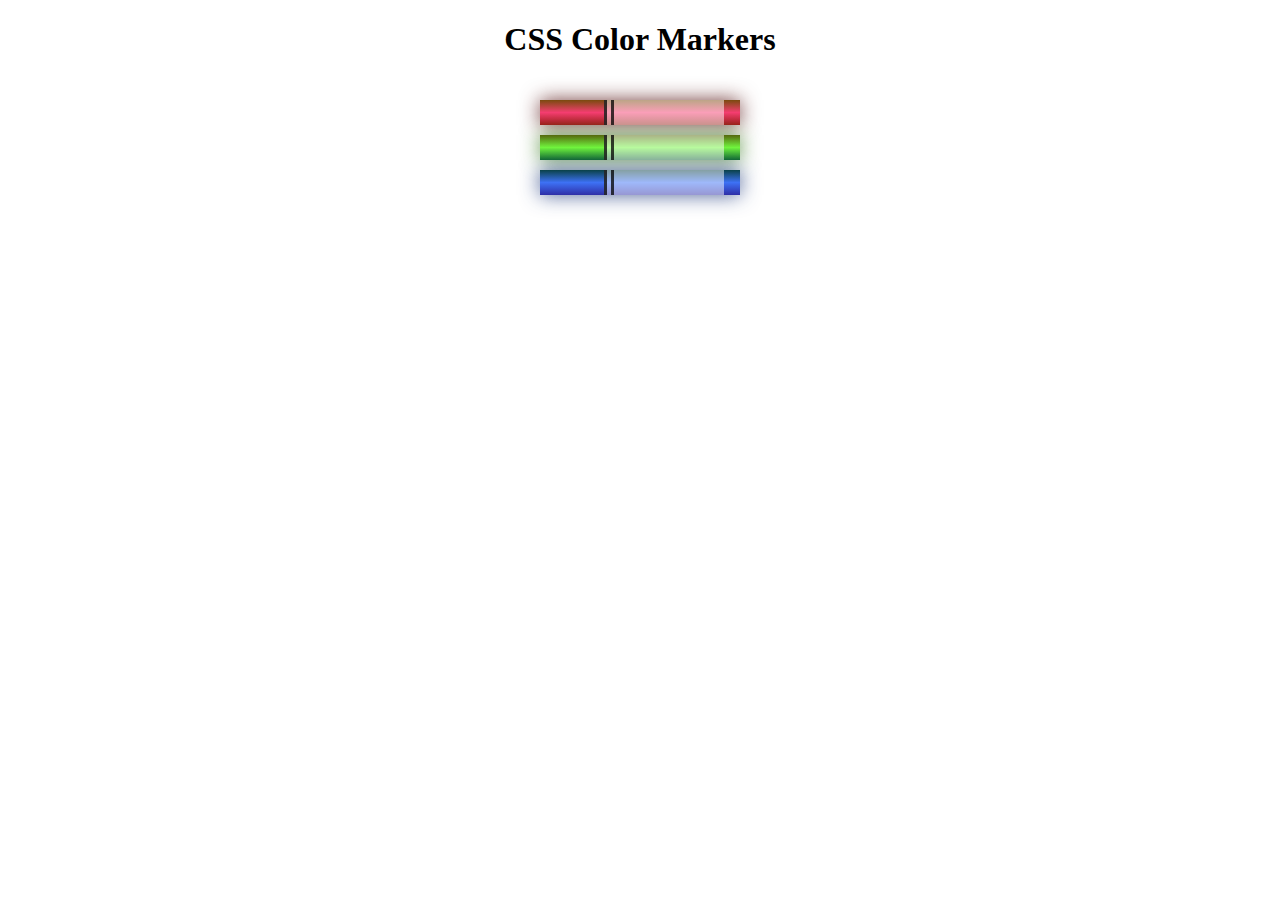
<file: color-markers/index.html>
<!DOCTYPE html>
<html>

<head>
  <meta charset="utf-8">
  <meta name="viewport" content="width=device-width, initial-scale=1.0">
  <title>Colored Markers</title>
  <link rel="stylesheet" type="text/css" href="style.css">
</head>

<body>
  <h1>CSS Color Markers</h1>
  <div class="container">
    <div class="marker red">
      <div class="cap"></div>
      <div class="sleeve"></div>
    </div>
    <div class="marker green">
      <div class="cap"></div>
      <div class="sleeve"></div>
    </div>
    <div class="marker blue">
      <div class="cap"></div>
      <div class="sleeve"></div>
    </div>
  </div>
</body>

</html>
</file>
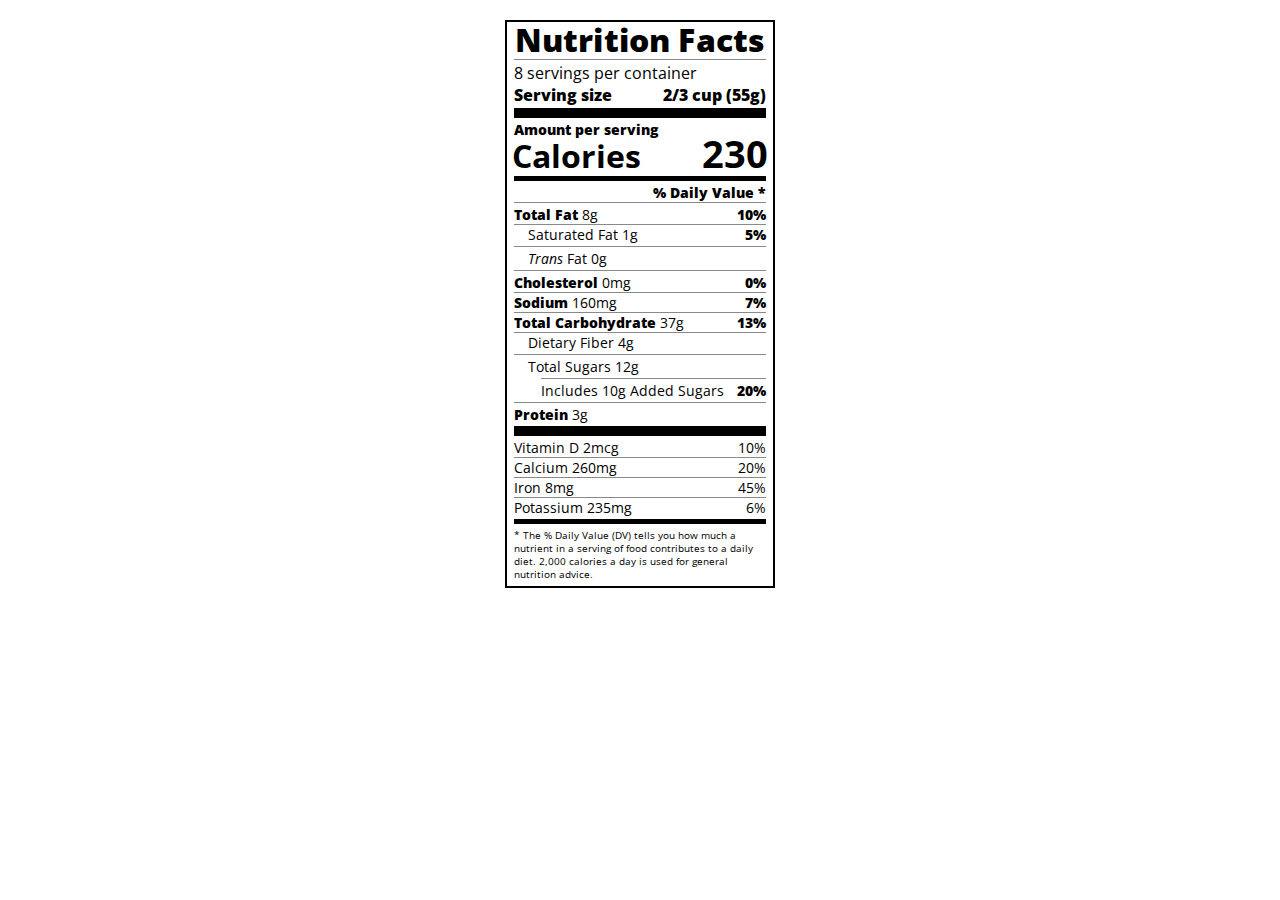
<file: nutrition-label/index.html>
<!DOCTYPE html>
<html lang="en">

<head>
  <meta charset="UTF-8">
  <title>Nutrition Label</title>
  <link href="https://fonts.googleapis.com/css?family=Open+Sans:400,700,800" rel="stylesheet">
  <link href="./styles.css" rel="stylesheet">
</head>

<body>
  <div class="label">
    <header>
      <h1 class="bold">Nutrition Facts</h1>
      <div class="divider"></div>
      <p>8 servings per container</p>
      <p class="bold">Serving size <span class="right">2/3 cup (55g)</span></p>
    </header>
    <div class="divider lg"></div>
    <div class="calories-info">
      <p class="bold sm-text">Amount per serving</p>
      <h1>Calories <span class="right">230</span></h1>
    </div>
    <div class="divider md"></div>
    <div class="daily-value sm-text">
      <p class="right bold no-divider">% Daily Value *</p>
      <div class="divider"></div>
      <p><span class="bold">Total Fat</span> 8g <span class="bold right">10%</span></p>
      <p class="indent no-divider">Saturated Fat 1g <span class="bold right">5%</span></p>
      <div class="divider"></div>
      <p class="indent no-divider"><i>Trans</i> Fat 0g</p>
      <div class="divider"></div>
      <p><span class="bold">Cholesterol</span> 0mg <span class="right bold">0%</span></p>
      <p><span class="bold">Sodium</span> 160mg <span class="right bold">7%</span></p>
      <p><span class="bold">Total Carbohydrate</span> 37g <span class="right bold">13%</span></p>
      <p class="indent no-divider">Dietary Fiber 4g</p>
      <div class="divider"></div>
      <p class="indent no-divider">Total Sugars 12g</p>
      <div class="divider dbl-indent"></div>
      <p class="dbl-indent no-divider">Includes 10g Added Sugars <span class="right bold">20%</span>
      <div class="divider"></div>
      <p class="no-divider"><span class="bold">Protein</span> 3g</p>
      <div class="divider lg"></div>
      <p>Vitamin D 2mcg <span class="right">10%</span></p>
      <p>Calcium 260mg <span class="right">20%</span></p>
      <p>Iron 8mg <span class="right">45%</span></p>
      <p class="no-divider">Potassium 235mg <span class="right">6%</span></p>
    </div>
    <div class="divider md"></div>
    <p class="note">* The % Daily Value (DV) tells you how much a nutrient in a serving of food contributes to a daily
      diet. 2,000 calories a day is used for general nutrition advice.</p>
  </div>
</body>

</html>
</file>
<file: color-markers/style.css>
h1 {
  text-align: center;
}

.container {
  background-color: rgb(255, 255, 255);
  padding: 10px 0;
}

.marker {
  width: 200px;
  height: 25px;
  margin: 10px auto;
}

.cap {
  width: 60px;
  height: 25px;
}

.sleeve {
  width: 110px;
  height: 25px;
  background-color: rgba(255, 255, 255, 0.5);
  border-left: 10px double rgba(0, 0, 0, 0.75);
}

.cap,
.sleeve {
  display: inline-block;
}

.red {
  background: linear-gradient(rgb(122, 74, 14), rgb(245, 62, 113), rgb(162, 27, 27));
  box-shadow: 0 0 20px 0 rgba(83, 14, 14, 0.8);
}

.green {
  background: linear-gradient(#55680D, #71F53E, #116C31);
  box-shadow: 0 0 20px 0 #3B7E20CC;
}

.blue {
  background: linear-gradient(hsl(186, 76%, 16%), hsl(223, 90%, 60%), hsl(240, 56%, 42%));
  box-shadow: 0 0 20px 0 hsla(223, 59%, 31%, 0.8);
}
</file>
<file: nutrition-label/styles.css>
* {
  box-sizing: border-box;
}

html {
  font-size: 16px;
}

body {
  font-family: 'Open Sans', sans-serif;
}

.label {
  border: 2px solid black;
  width: 270px;
  margin: 20px auto;
  padding: 0 7px;
}

header h1 {
  text-align: center;
  margin: -4px 0;
  letter-spacing: 0.15px
}

p {
  margin: 0;
}

.divider {
  border-bottom: 1px solid #888989;
  margin: 2px 0;
  clear: right;
}

.bold {
  font-weight: 800;
}

.right {
  float: right;
}

.lg {
  height: 10px;
}

.lg,
.md {
  background-color: black;
  border: 0;
}

.md {
  height: 5px;
}

.sm-text {
  font-size: 0.85rem;
}

.calories-info h1 {
  margin: -5px -2px;
  overflow: hidden;
}

.calories-info span {
  font-size: 1.2em;
  margin-top: -7px;
}

.indent {
  margin-left: 1em;
}

.dbl-indent {
  margin-left: 2em;
}

.daily-value p:not(.no-divider) {
  border-bottom: 1px solid #888989;
}

.note {
  font-size: 0.6rem;
  margin: 5px 0;
}
</file>
